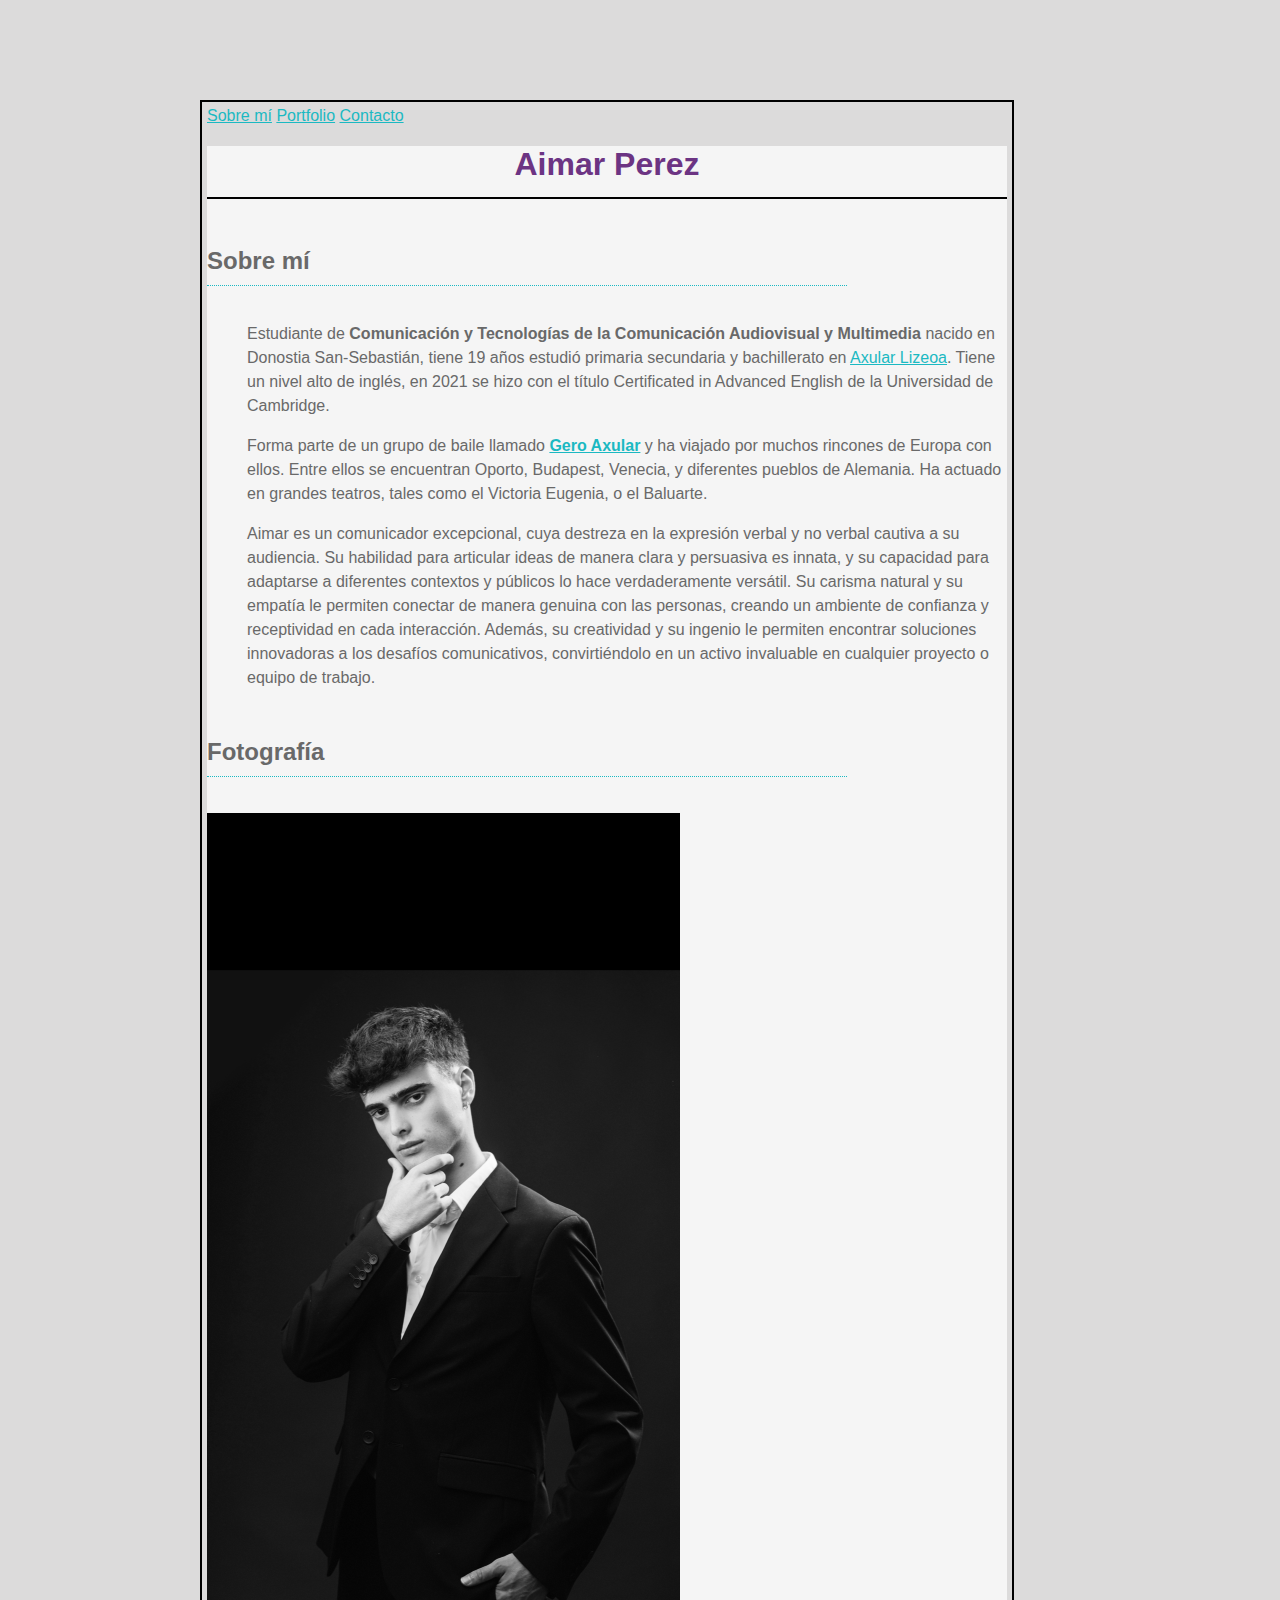
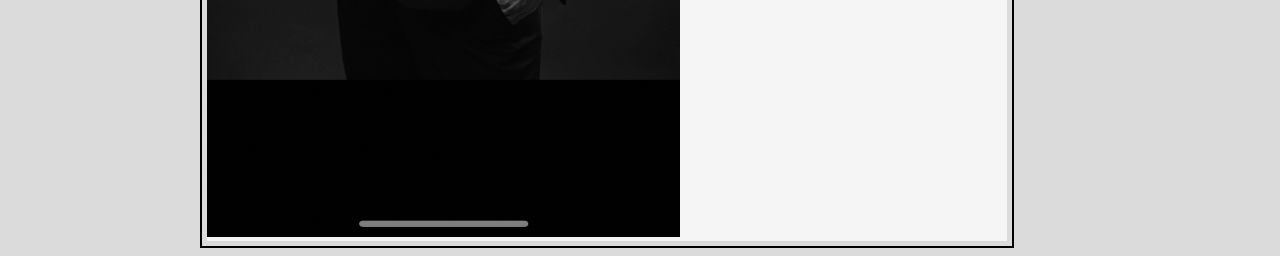
<file: index.html>
<!DOCTYPE html>
<html lang="es">
  <head>
  	
<script>
  window.dataLayer = window.dataLayer || [];
  function gtag(){dataLayer.push(arguments);}
  gtag('js', new Date());

  gtag('config', 'G-Z71PDHJHYB');
</script>
    <meta charset="utf-8">

    <title>Ejercicio 1</title>
    <link rel="stylesheet" href="THI-E1.css">
<!-- Google tag (gtag.js) -->
<script async src="https://www.googletagmanager.com/gtag/js?id=G-Z71PDHJHYB"></script>
  </head>
    <nav>
      <a href="index.html">Sobre mí</a>
      <a href="página2.html">Portfolio</a>
      <a href="página3.html">Contacto</a>
    </nav>
  	<div>
		<h1>Aimar Perez</h1>

		<h2>Sobre mí</h2>
		<p>
		Estudiante de <strong>Comunicación y Tecnologías de la Comunicación Audiovisual y Multimedia</strong> nacido en Donostia San-Sebastián, tiene 19 años estudió primaria secundaria y bachillerato en <a href="https://www.axular.net/es/">Axular Lizeoa</a>. Tiene un nivel alto de inglés, en 2021 se hizo con el título Certificated in Advanced English de la Universidad de Cambridge.  
		</p>
		<p>
		Forma parte de un grupo de baile llamado <strong><a href="https://www.geroaxular.eus/es/">Gero Axular</a></strong> y ha viajado por muchos rincones de Europa con ellos. Entre ellos se encuentran Oporto, Budapest, Venecia, y diferentes pueblos de Alemania. Ha actuado en grandes teatros, tales como el Victoria Eugenia, o el Baluarte.  
		</p>
		<p>
			Aimar es un comunicador excepcional, cuya destreza en la expresión verbal y no verbal cautiva a su audiencia. Su habilidad para articular ideas de manera clara y persuasiva es innata, y su capacidad para adaptarse a diferentes contextos y públicos lo hace verdaderamente versátil. Su carisma natural y su empatía le permiten conectar de manera genuina con las personas, creando un ambiente de confianza y receptividad en cada interacción. Además, su creatividad y su ingenio le permiten encontrar soluciones innovadoras a los desafíos comunicativos, convirtiéndolo en un activo invaluable en cualquier proyecto o equipo de trabajo.
		</p>
		<h2>Fotografía</h2>
		 <img src="img-3068.png" alt="Descripción de la imagen">
		
		</div>
</html>
</file>
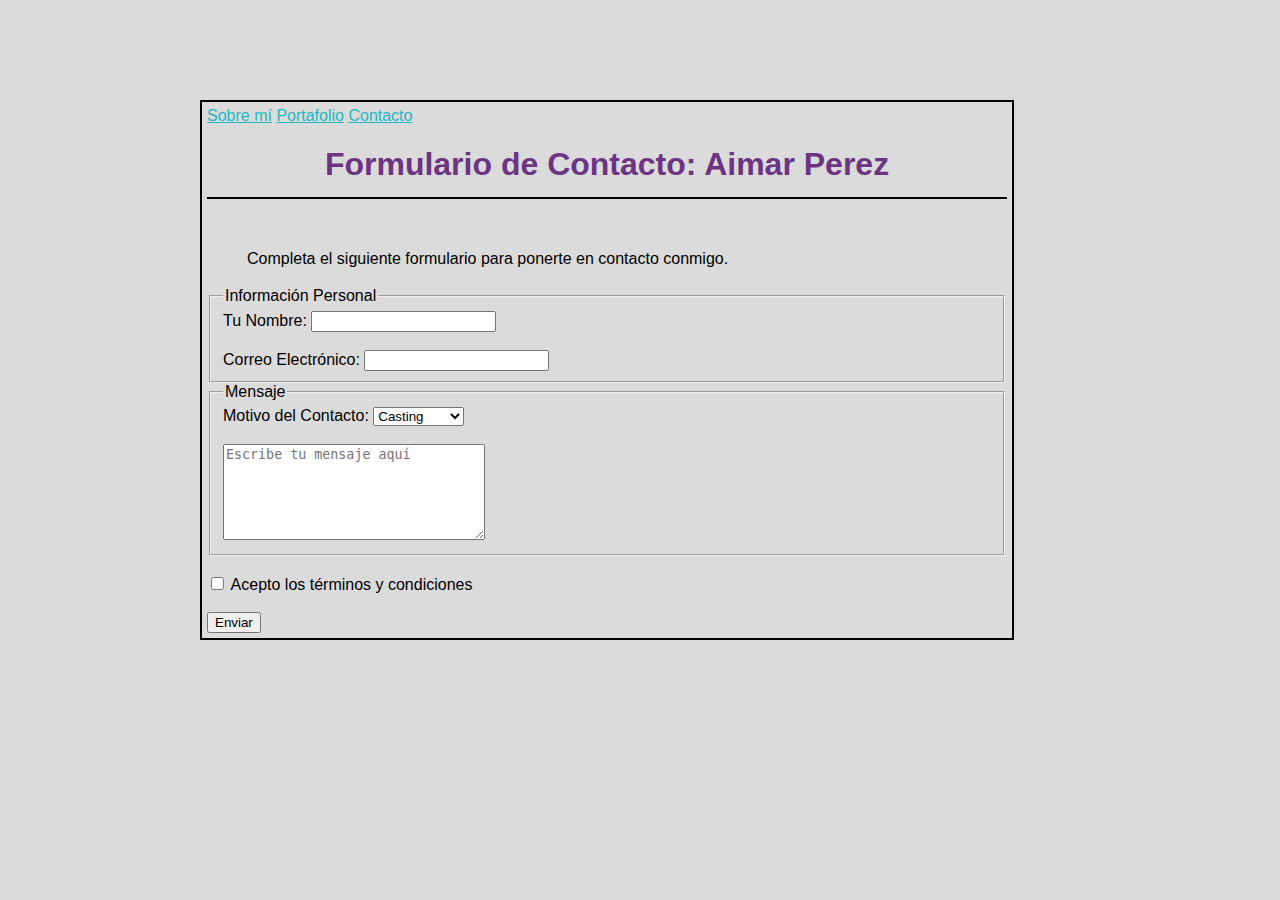
<file: página 3.html>
<!DOCTYPE html>
<html lang="es">
<head>
  <title>Aimar Perez (Contacto)</title>
  <meta charset="UTF-8">
  <link rel="icon" href="">
  <link rel="stylesheet" type="text/css" href="THI-E1.css">
<!-- Google tag (gtag.js) -->
<script async src="https://www.googletagmanager.com/gtag/js?id=G-Z71PDHJHYB"></script>
</head>
<body>
  <header>
    <nav>
      <a href="index.html">Sobre mí</a>
      <a href="página 2.html">Portafolio</a>
      <a href="página 3.html">Contacto</a>
    </nav>
  </header>
  <main>
    <h1>Formulario de Contacto: Aimar Perez</h1>
    <p>Completa el siguiente formulario para ponerte en contacto conmigo.</p>
    <form action="server.php" method="get">
      <fieldset>
        <legend>Información Personal</legend>
        <label for="id-nombre">Tu Nombre: </label>
        <input type="text" name="nombre" id="id-nombre">
        <br><br>
        <label for="id-email">Correo Electrónico: </label>
        <input type="email" name="email" id="id-email">
      </fieldset>
      <fieldset>
        <legend>Mensaje</legend>
        <label for="id-motivo">Motivo del Contacto: </label>
        <select id="id-motivo" name="motivo">
          <option selected>Casting</option>
          <option>Consulta</option>
          <option>Comentario</option>
        </select>
        <br><br>
        <textarea name="mensaje" rows="6" cols="30" placeholder="Escribe tu mensaje aquí"></textarea>
      </fieldset>
      <br>
      <input type="checkbox" name="condiciones" id="id-condiciones" value="1">
      <label for="id-condiciones">Acepto los términos y condiciones</label>
      <br><br>
      <input type="submit" name="enviar" value="Enviar">
    </form>
  </main>
</body>
</html>
</file>
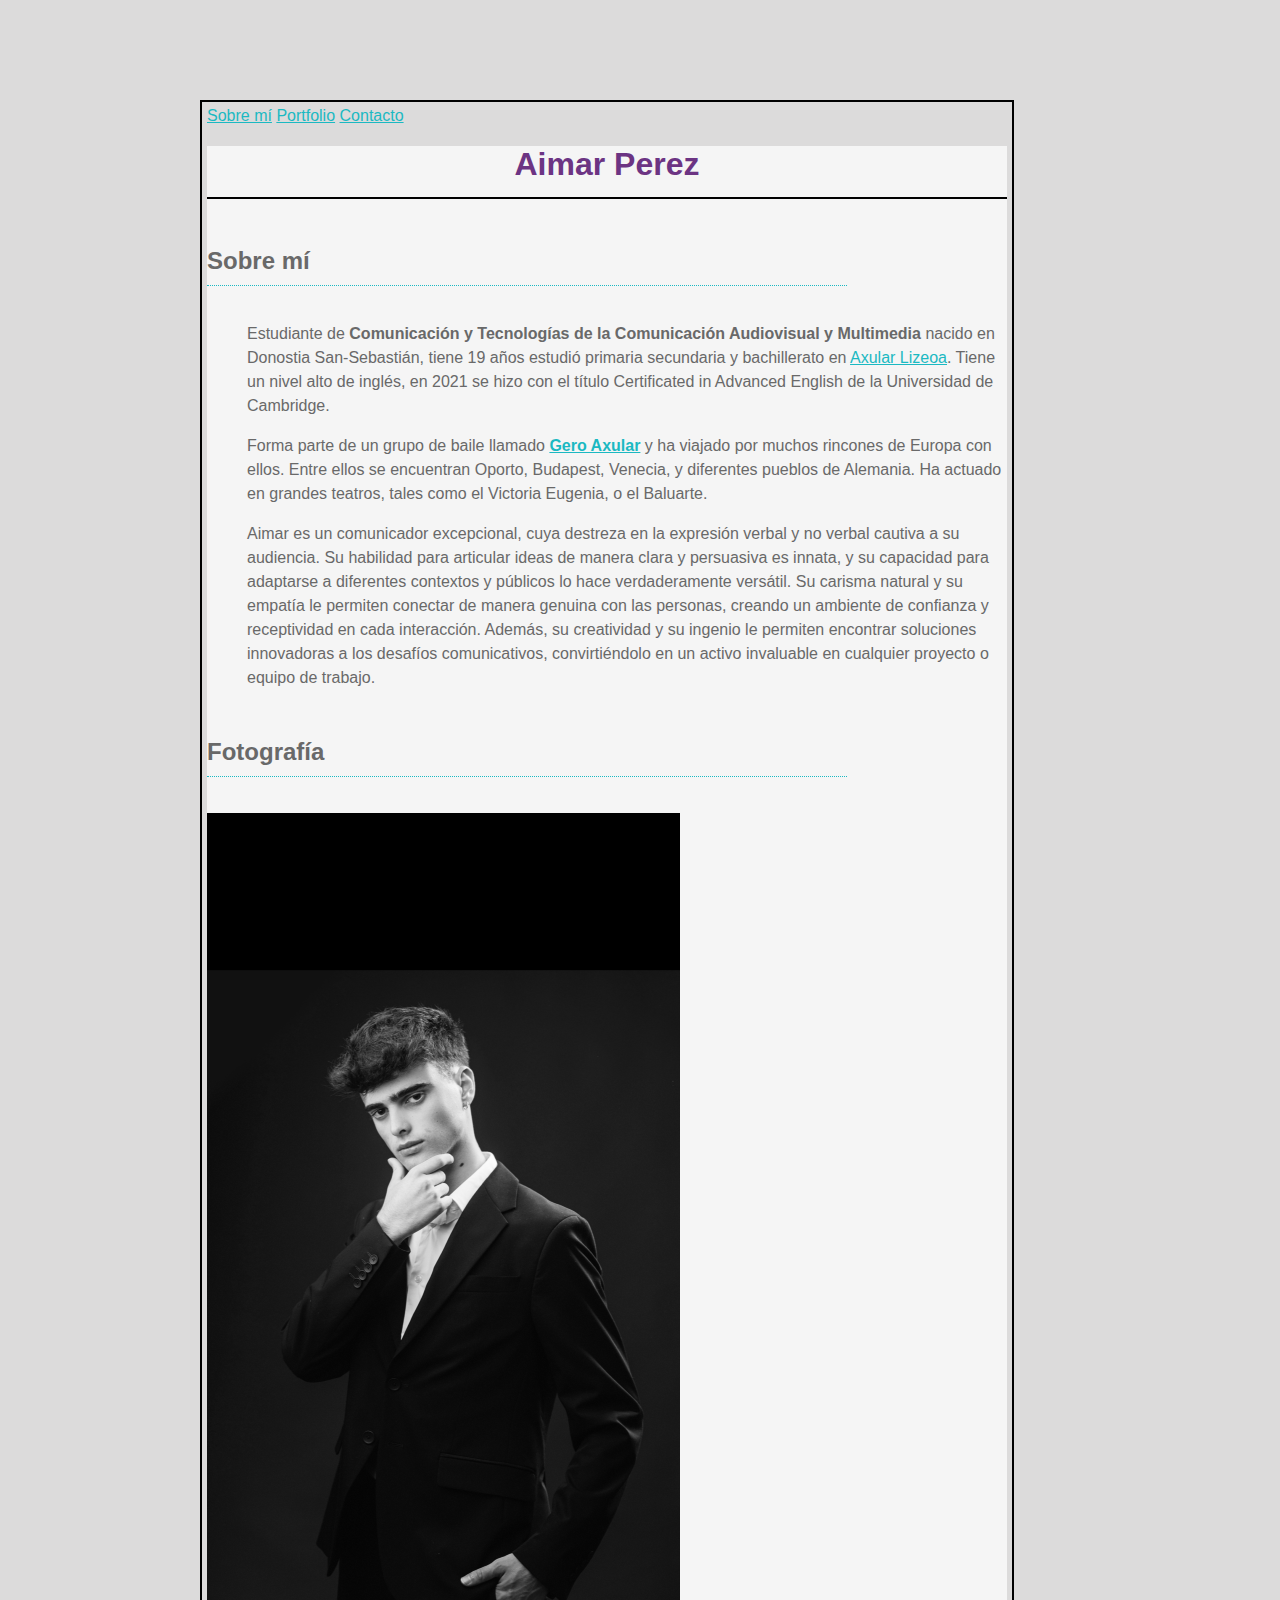
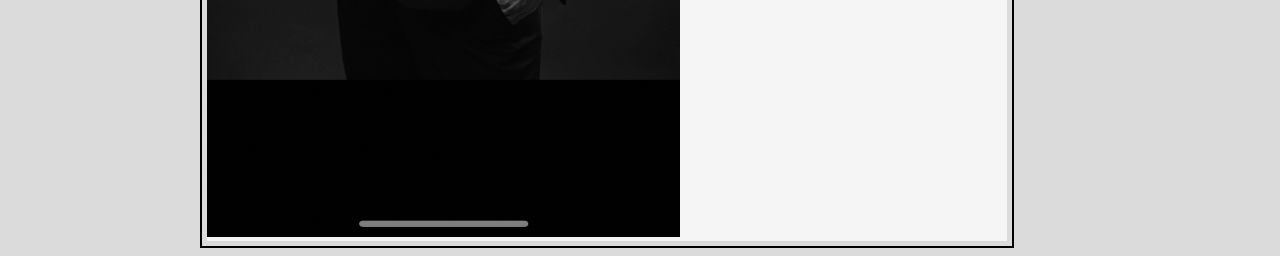
<file: página1.html>
<!DOCTYPE html>
<html lang="es">
  <head>
    <meta charset="utf-8">

    <title>Ejercicio 1</title>
    <link rel="stylesheet" href="THI-E1.css">

  </head>
    <nav>
      <a href="página1.html">Sobre mí</a>
      <a href="página2.html">Portfolio</a>
      <a href="página3.html">Contacto</a>
    </nav>
  	<div>
		<h1>Aimar Perez</h1>

		<h2>Sobre mí</h2>
		<p>
		Estudiante de <strong>Comunicación y Tecnologías de la Comunicación Audiovisual y Multimedia</strong> nacido en Donostia San-Sebastián, tiene 19 años estudió primaria secundaria y bachillerato en <a href="https://www.axular.net/es/">Axular Lizeoa</a>. Tiene un nivel alto de inglés, en 2021 se hizo con el título Certificated in Advanced English de la Universidad de Cambridge.  
		</p>
		<p>
		Forma parte de un grupo de baile llamado <strong><a href="https://www.geroaxular.eus/es/">Gero Axular</a></strong> y ha viajado por muchos rincones de Europa con ellos. Entre ellos se encuentran Oporto, Budapest, Venecia, y diferentes pueblos de Alemania. Ha actuado en grandes teatros, tales como el Victoria Eugenia, o el Baluarte.  
		</p>
		<p>
			Aimar es un comunicador excepcional, cuya destreza en la expresión verbal y no verbal cautiva a su audiencia. Su habilidad para articular ideas de manera clara y persuasiva es innata, y su capacidad para adaptarse a diferentes contextos y públicos lo hace verdaderamente versátil. Su carisma natural y su empatía le permiten conectar de manera genuina con las personas, creando un ambiente de confianza y receptividad en cada interacción. Además, su creatividad y su ingenio le permiten encontrar soluciones innovadoras a los desafíos comunicativos, convirtiéndolo en un activo invaluable en cualquier proyecto o equipo de trabajo.
		</p>
		<h2>Fotografía</h2>
		 <img src="img-3068.png" alt="Descripción de la imagen">
		
		</div>
</html>
</file>
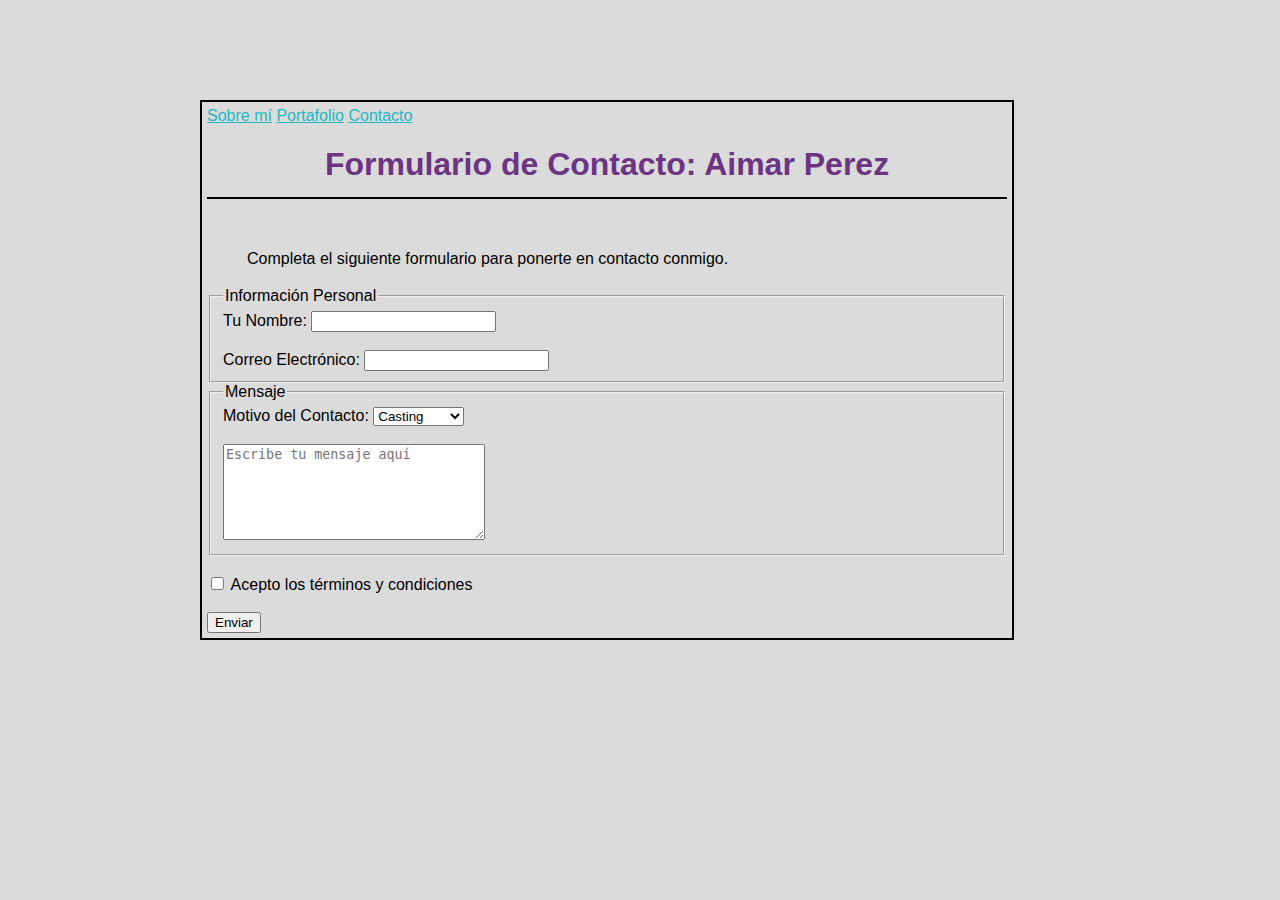
<file: página3.html>
<!DOCTYPE html>
<html lang="es">
<head>
  <title>Aimar Perez (Contacto)</title>
  <meta charset="UTF-8">
  <link rel="stylesheet" type="text/css" href="THI-E1.css">
</head>
<body>
  <header>
    <nav>
      <a href="index.html">Sobre mí</a>
      <a href="página2.html">Portafolio</a>
      <a href="página3.html">Contacto</a>
    </nav>
  </header>
  <main>
    <h1>Formulario de Contacto: Aimar Perez</h1>
    <p>Completa el siguiente formulario para ponerte en contacto conmigo.</p>
    <form action="server.php" method="get">
      <fieldset>
        <legend>Información Personal</legend>
        <label for="id-nombre">Tu Nombre: </label>
        <input type="text" name="nombre" id="id-nombre">
        <br><br>
        <label for="id-email">Correo Electrónico: </label>
        <input type="email" name="email" id="id-email">
      </fieldset>
      <fieldset>
        <legend>Mensaje</legend>
        <label for="id-motivo">Motivo del Contacto: </label>
        <select id="id-motivo" name="motivo">
          <option selected>Casting</option>
          <option>Consulta</option>
          <option>Comentario</option>
        </select>
        <br><br>
        <textarea name="mensaje" rows="6" cols="30" placeholder="Escribe tu mensaje aquí"></textarea>
      </fieldset>
      <br>
      <input type="checkbox" name="condiciones" id="id-condiciones" value="1">
      <label for="id-condiciones">Acepto los términos y condiciones</label>
      <br><br>
      <input type="submit" name="enviar" value="Enviar">
    </form>
  </main>
</body>
</html>
</file>
<file: THI-E1.css>
body {
    background-color: #dcdbdb;
    font-family: Arial;
    margin-top: 100px;
    margin-left: 200px;
    padding: 5px;
    border: 2px solid black;
    width: 800px;
}

div {
    background-color: whitesmoke;
    color: dimgray;
}

h1 {
    border-bottom: 2px solid black;
    color: #6C3483;
    padding-bottom: 14px;
    text-align: center;
    margin-bottom: 1.5em;
}

h2, h3, h4, h5, h6 {
    text-align: left;
    border-bottom: 1px dotted #1bb9c2;
    padding-bottom: 10px;
    margin-top: 2em;
    margin-bottom: 1.5em;
    width: 80%;
}

p {
    margin-left: 40px;
    line-height: 1.5em;
}

a {
    color: #1bb9c2;
    border-width: 700px;
}
</file>
